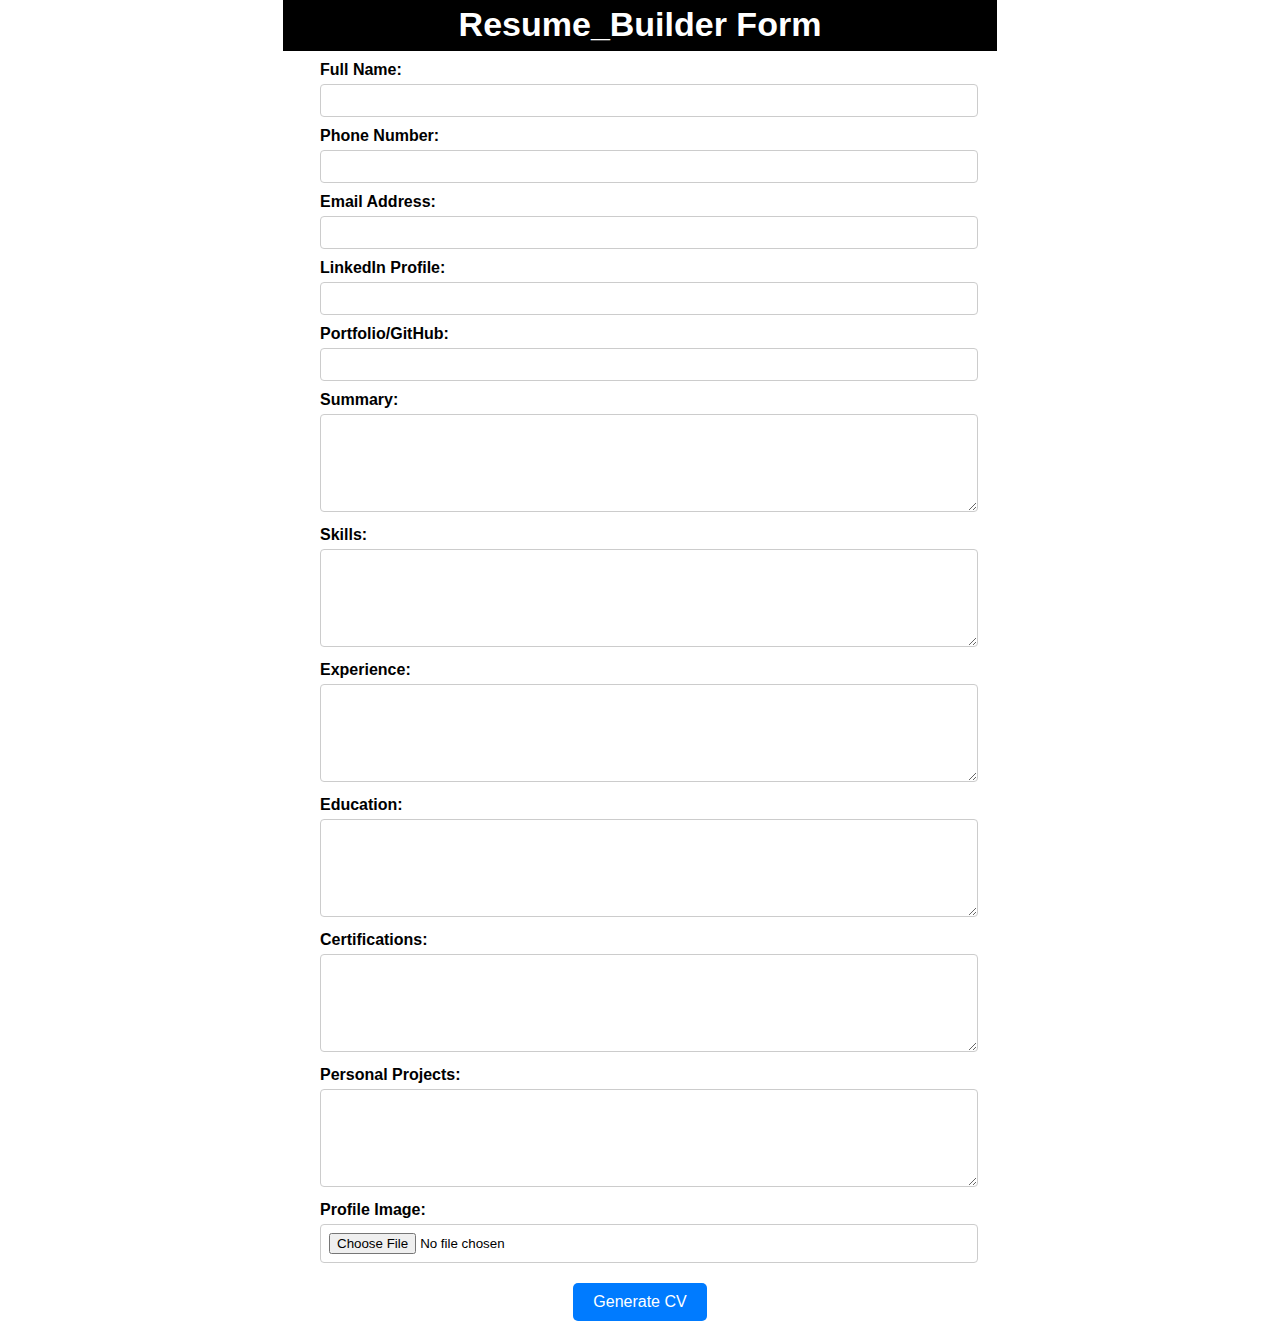
<file: index.html>
<!DOCTYPE html>
<html lang="en">
<head>
    <meta charset="UTF-8">
    <meta name="viewport" content="width=device-width, initial-scale=1.0">
    <title>Resume-Builder-Form</title>
    <link rel="stylesheet" href="form.css">
</head>
<body>

    <h1 class="header">Resume_Builder Form</h1>

    <form id="cvForm" action="cv-result.html" method="GET" onsubmit="saveImageToLocalStorage()">
        <div class="section">
            <label for="name">Full Name:</label>
            <input type="text" id="name" name="name" required>
        </div>
        <div class="section">
            <label for="phone">Phone Number:</label>
            <input type="text" id="phone" name="phone" required>
        </div>
        <div class="section">
            <label for="email">Email Address:</label>
            <input type="email" id="email" name="email" required>
        </div>
        <div class="section">
            <label for="linkedin">LinkedIn Profile:</label>
            <input type="text" id="linkedin" name="linkedin">
        </div>
        <div class="section">
            <label for="portfolio">Portfolio/GitHub:</label>
            <input type="text" id="portfolio" name="portfolio">
        </div>
        <div class="section">
            <label for="summary">Summary:</label>
            <textarea id="summary" name="summary"></textarea>
        </div>
        <div class="section">
            <label for="skills">Skills:</label>
            <textarea id="skills" name="skills"></textarea>
        </div>
        <div class="section">
            <label for="experience">Experience:</label>
            <textarea id="experience" name="experience"></textarea>
        </div>
        <div class="section">
            <label for="education">Education:</label>
            <textarea id="education" name="education"></textarea>
        </div>
        <div class="section">
            <label for="certifications">Certifications:</label>
            <textarea id="certifications" name="certifications"></textarea>
        </div>
        <div class="section">
            <label for="projects">Personal Projects:</label>
            <textarea id="projects" name="projects"></textarea>
        </div>

        <!-- Image Upload Input -->
        <div class="section">
            <label for="image">Profile Image:</label>
            <input type="file" id="image" name="image" accept="image/*">
        </div>

        <div class="btn-container">
            <button class="btn" type="submit">Generate CV</button>
        </div>
    </form>

    <script>
        // Save image to localStorage as base64
        function saveImageToLocalStorage() {
            const imageInput = document.getElementById('image');
            if (imageInput.files.length > 0) {
                const file = imageInput.files[0];
                const reader = new FileReader();
                reader.onloadend = function() {
                    // Save the base64 string in localStorage
                    localStorage.setItem('cvImage', reader.result);
                };
                reader.readAsDataURL(file);
            }
        }
    </script>

</body>
</html>
</file>
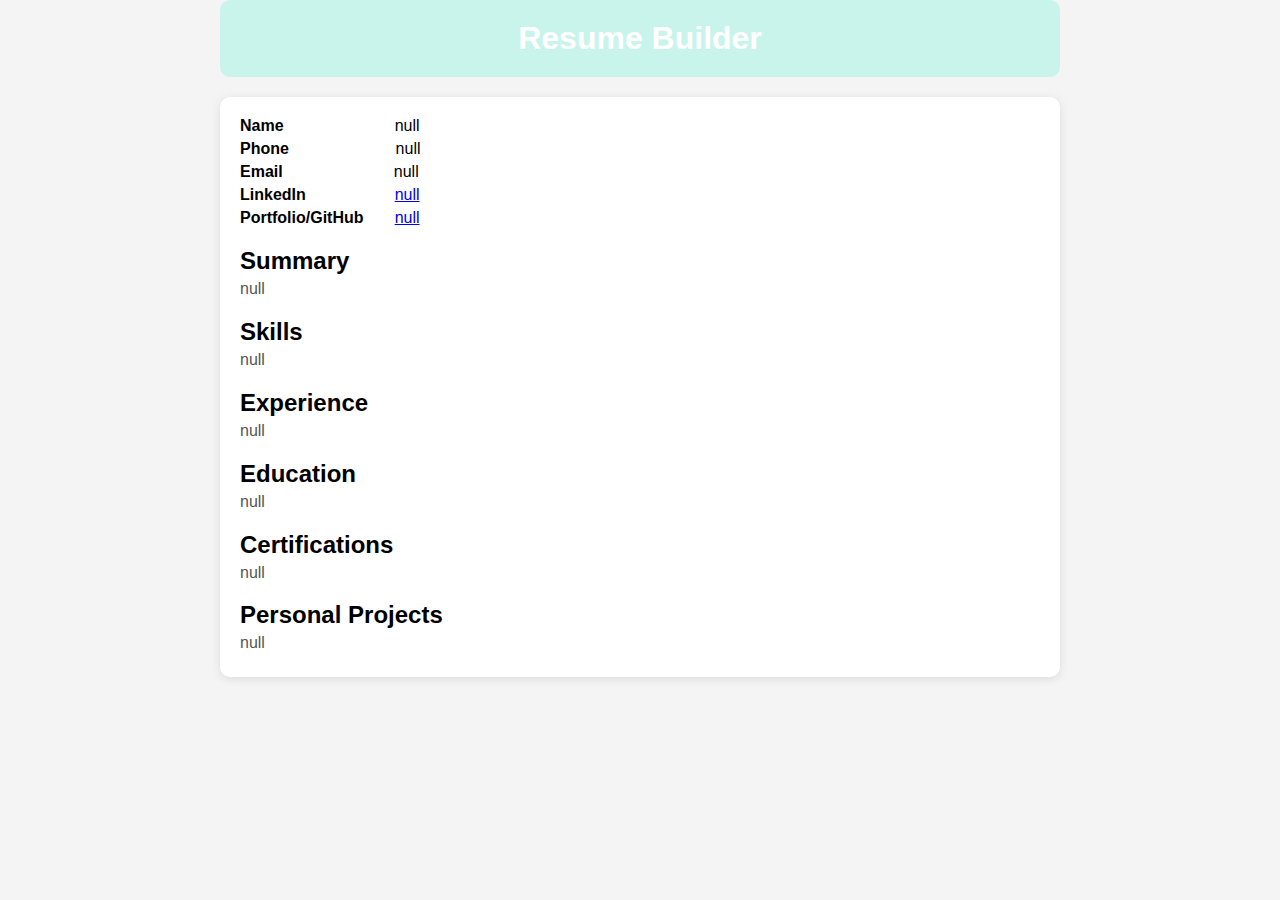
<file: cv-result.html>
<!DOCTYPE html>
<html lang="en">
<head>
    <meta charset="UTF-8">
    <meta name="viewport" content="width=device-width, initial-scale=1.0">
    <title>Resume Builder</title>
    <link rel="stylesheet" href="cv-result.css">
</head>
<body>

    <h1>Resume Builder</h1>

    <div id="cvContent"></div>

    <script>
        // Retrieve data from URL parameters
        function getParameterByName(name) {
            const urlParams = new URLSearchParams(window.location.search);
            return urlParams.get(name);
        }

        window.onload = function() {
            const name = getParameterByName('name');
            const phone = getParameterByName('phone');
            const email = getParameterByName('email');
            const linkedin = getParameterByName('linkedin');
            const portfolio = getParameterByName('portfolio');
            const summary = getParameterByName('summary');
            const skills = getParameterByName('skills');
            const experience = getParameterByName('experience');
            const education = getParameterByName('education');
            const certifications = getParameterByName('certifications');
            const projects = getParameterByName('projects');

            let cvContent = "";

            // Retrieve the image from localStorage
            const imageBase64 = localStorage.getItem('cvImage');
            if (imageBase64) {
                // Display image at the top of the CV
                cvContent += `<div class="section">
                    <img src="${imageBase64}" alt="Profile Image" width="150" height="150">
                </div>`;
            }

            // Adding the rest of the CV content
            cvContent += `
                <div class="section"><strong>Name &nbsp&nbsp&nbsp&nbsp&nbsp&nbsp&nbsp&nbsp&nbsp&nbsp&nbsp&nbsp&nbsp&nbsp&nbsp&nbsp&nbsp&nbsp&nbsp&nbsp&nbsp&nbsp&nbsp</strong> ${name}</div>
                <div class="section"><strong>Phone &nbsp&nbsp&nbsp&nbsp&nbsp&nbsp&nbsp&nbsp&nbsp&nbsp&nbsp&nbsp&nbsp&nbsp&nbsp&nbsp&nbsp&nbsp&nbsp&nbsp&nbsp&nbsp</strong> ${phone}</div>
                <div class="section"><strong>Email &nbsp&nbsp&nbsp&nbsp&nbsp&nbsp&nbsp&nbsp&nbsp&nbsp&nbsp&nbsp&nbsp&nbsp&nbsp&nbsp&nbsp&nbsp&nbsp&nbsp&nbsp&nbsp&nbsp</strong> ${email}</div>
                <div class="section"><strong>LinkedIn  &nbsp&nbsp&nbsp&nbsp&nbsp&nbsp&nbsp&nbsp&nbsp&nbsp&nbsp&nbsp&nbsp&nbsp&nbsp&nbsp&nbsp&nbsp</strong> <a href="${linkedin}" target="_blank">${linkedin}</a></div>
                <div class="section"><strong>Portfolio/GitHub &nbsp&nbsp&nbsp&nbsp&nbsp</strong> <a href="${portfolio}" target="_blank">${portfolio}</a></div>
                
                <div class="section"><h2>Summary</h2><p>${summary}</p></div>
                <div class="section"><h2>Skills</h2><p>${skills}</p></div>
                <div class="section"><h2>Experience</h2><p>${experience}</p></div>
                <div class="section"><h2>Education</h2><p>${education}</p></div>
                <div class="section"><h2>Certifications</h2><p>${certifications}</p></div>
                <div class="section"><h2>Personal Projects</h2><p>${projects}</p></div>
            `;

            // Display the CV content
            document.getElementById('cvContent').innerHTML = cvContent;
        }
    </script>

</body>
</html>
</file>
<file: form.css>
*{
    margin: 0px;
    padding: 0px;
}

body {
    font-family: Arial, sans-serif;
}

.header {
    color: white;
    background-color: #000;
    font-size: 34px;
    width: 55%;
    margin: auto;
    padding: 5px;
}

h1 {
    text-align: center;
    border-bottom: 2px solid #000;
    padding-bottom: 10px;
}
label {
    font-weight: bold;
    display: block;
    margin-top: 10px;
}
input, textarea {
    width: 100%;
    padding: 8px;
    margin-top: 5px;
    border: 1px solid #ccc;
    border-radius: 4px;
}
textarea {
    height: 80px;
}
.section {
    width: 50%;
    margin: auto;
}
.btn-container {
    text-align: center;
    margin-top: 20px;
}
.btn {
    background-color: #007bff;
    color: white;
    padding: 10px 20px;
    border: none;
    cursor: pointer;
    font-size: 16px;
    border-radius: 5px;
}
.btn:hover {
    background-color: #0056b3;
}
</file>
<file: cv-result.css>
body {
    font-family: Arial, sans-serif;
    background-color: #f4f4f4;
    margin: 0;
    padding: 0;
}

h1 {
    text-align: center;
    color: #333;
    padding: 20px;
    width: 800px;
    margin: auto;
    background-color: #c9f4ec;
    color: white;
    border-radius: 10px;
}

#cvContent {
    width: 80%;
    max-width: 800px;
    margin: 20px auto;
    background-color: white;
    padding: 20px;
    box-shadow: 0 2px 10px rgba(0, 0, 0, 0.1);
    border-radius: 10px;
}

.section {
    margin-bottom: 5px;
}

.section h2 {
    margin-bottom: 5px;
}

.section p {
    margin: 0;
    padding: 0;
    color: #555;
}

img {
    display: block;
    margin: 0 auto 20px;
    border-radius: 50%;
    max-width: 150px;
}
</file>
